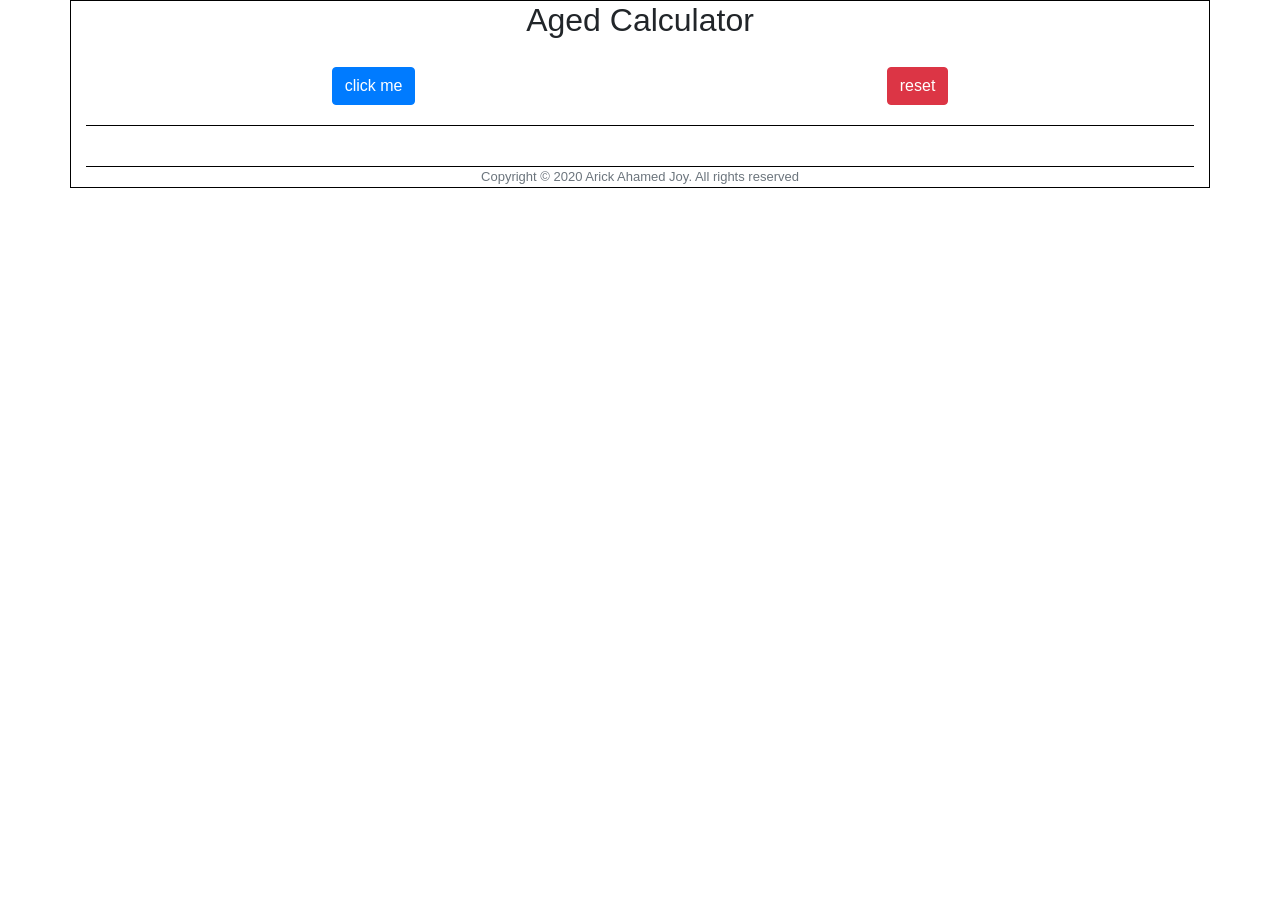
<file: index.html>
<!DOCTYPE html>
<html lang="en">
  <head>
    <meta charset="UTF-8" />
    <meta name="viewport" content="width=device-width, initial-scale=1.0" />
    <link
      rel="stylesheet"
      href="https://stackpath.bootstrapcdn.com/bootstrap/4.5.0/css/bootstrap.min.css"
      integrity="sha384-9aIt2nRpC12Uk9gS9baDl411NQApFmC26EwAOH8WgZl5MYYxFfc+NcPb1dKGj7Sk"
      crossorigin="anonymous"
    />
    <title>Age Calculator</title>
    <link rel="stylesheet" href="./style.css" />
  </head>
  <body>
    <div class="container">
      <h2>Aged Calculator</h2>
      <div class="flex-box-container">
        <div>
          <button class="btn btn-primary" onClick="ageInDays()">
            click me
          </button>
        </div>
        <div>
          <button class="btn btn-danger" onclick="reset()">reset</button>
        </div>
      </div>
      <div class="flex-box-container">
        <div id="flex-box-result"></div>
      </div>
      <footer class="text-muted">
        Copyright © 2020 Arick Ahamed Joy. All rights reserved
      </footer>
    </div>

    <script src="./script.js"></script>
  </body>
</html>
</file>
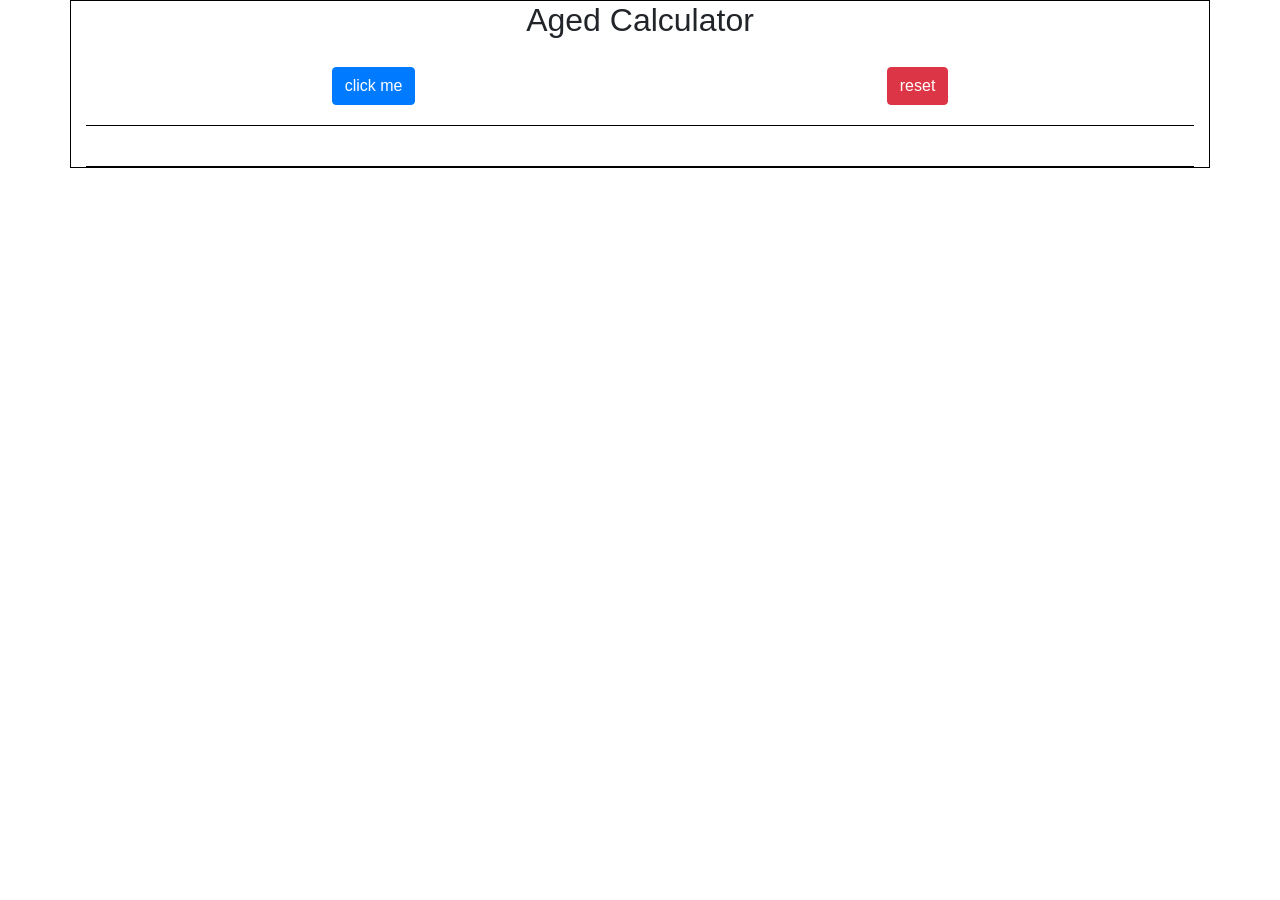
<file: index..html>
<!DOCTYPE html>
<html lang="en">
  <head>
    <meta charset="UTF-8" />
    <meta name="viewport" content="width=device-width, initial-scale=1.0" />
    <link
      rel="stylesheet"
      href="https://stackpath.bootstrapcdn.com/bootstrap/4.5.0/css/bootstrap.min.css"
      integrity="sha384-9aIt2nRpC12Uk9gS9baDl411NQApFmC26EwAOH8WgZl5MYYxFfc+NcPb1dKGj7Sk"
      crossorigin="anonymous"
    />
    <title>Age Calculator</title>
    <link rel="stylesheet" href="./style.css" />
  </head>
  <body>
    <div class="container">
      <h2>Aged Calculator</h2>
      <div class="flex-box-container">
        <div>
          <button class="btn btn-primary" onClick="ageInDays()">
            click me
          </button>
        </div>
        <div>
          <button class="btn btn-danger" onclick="reset()">reset</button>
        </div>
      </div>
      <div class="flex-box-container">
        <div id="flex-box-result"></div>
      </div>
    </div>

    <script src="./script.js"></script>
  </body>
</html>
</file>
<file: style.css>
.container {
  border: 1px solid black;
  text-align: center;
}

.flex-box-container {
  display: flex;
  border-bottom: 1px solid black;
  padding: 10px;
  justify-content: space-around;
  flex-wrap: wrap;
}

.flex-box-container div {
  display: flex;
  padding: 10px;
  align-items: center;
}

footer {
  font-size: 13px;
}
</file>
